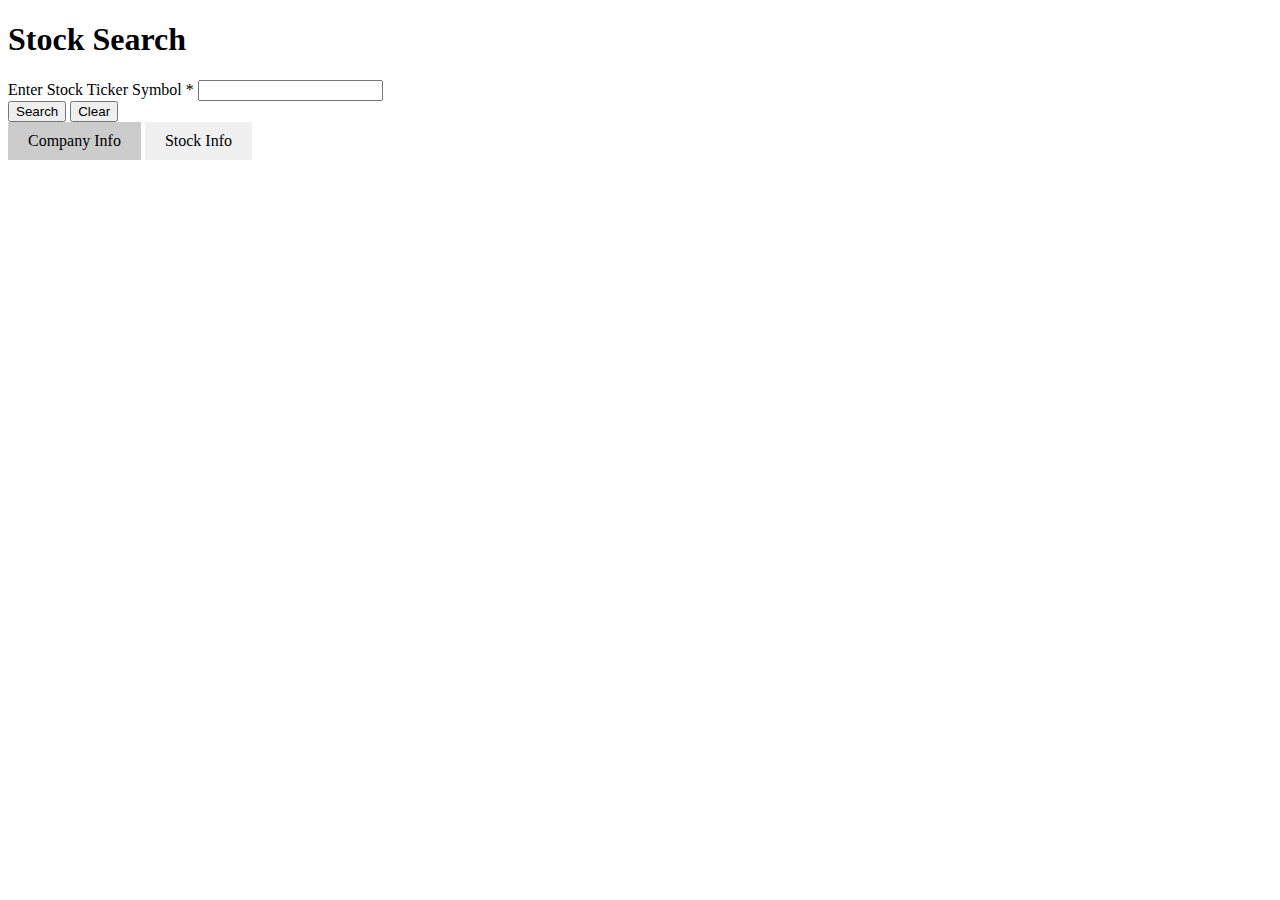
<file: Website Source Codes/Python Flask API Call Website/index.html>
<!DOCTYPE html>
<html lang="en">
    <head>
        <script>
            
            var companyData = null;
            var stockData = null;

            function displayTab(tabName) {
                var companyTab = document.getElementById('company-tab');
                var stockTab = document.getElementById('stock-tab');
                var companyDiv = document.getElementById('company-info');
                var stockDiv = document.getElementById('stock-info');

                if (tabName === 'company') {
                    companyTab.classList.add('active');
                    stockTab.classList.remove('active');
                    companyDiv.style.display = 'block';
                    stockDiv.style.display = 'none';
                    if (companyData) {
                        displayCompanyData(companyData);
                    }
                } else {
                    companyTab.classList.remove('active');
                    stockTab.classList.add('active');
                    companyDiv.style.display = 'none';
                    stockDiv.style.display = 'block';
                    if (stockData) {
                        displayStockData(stockData);
                    }
                }
            }

            function searchButton() {

                var r1 = new XMLHttpRequest();
                var stockName = document.getElementById('stock-name').value;
                var url1 = '/?search=' + stockName;

                r1.open('POST', url1, true);
                
                r1.onreadystatechange = function() {

                    if (r1.readyState === 4) {
                        console.log("Response received from:", url1);
                        console.log("Response status:", r1.status);
                        console.log("Response text:", r1.responseText);
                        if (r1.status === 200 && r1.responseText) {
                            var data = JSON.parse(r1.responseText);
                            companyData = data;
                            displayTab('company');
                        } else {
                            console.error("Empty or error response received.");
                        }
                    }
                };
                r1.send();


                var r2 = new XMLHttpRequest();

                var url2 = '/?iex=' + stockName;

                r2.open('POST', url2, true);
                
                r2.onreadystatechange = function() {

                    if (r2.readyState === 4) {
                        console.log("Response received from:", url2);
                        console.log("Response status:", r2.status);
                        console.log("Response text:", r2.responseText);
                        if (r2.status === 200 && r2.responseText) {
                            var data = JSON.parse(r2.responseText);
                            stockData = data;
                            displayTab('stock');
                        } else {
                            console.error("Empty or error response received.");
                        }
                    }
                };
                r2.send();
            }

            function displayCompanyData(data) {
                var companyInfoDiv = document.getElementById('company-info');
                companyInfoDiv.innerHTML = '';

                var heading = document.createElement('h2');
                heading.textContent = 'Company Outlook';
                companyInfoDiv.appendChild(heading);

                var table = document.createElement('table');
                table.style.width = '100%';

                var headers = ['Company Name', 'Stock Ticker Symbol', 'Stock Exchange Code', 'Company Start Date', 'Description'];

                var values = ['name', 'ticker', 'exchangeCode', 'startDate', 'description'];

                for (var i = 0; i < headers.length; i++) {
                    var row = document.createElement('tr');
                    var rowHeader = document.createElement('td');
                    var rowValue = document.createElement('td');

                    rowHeader.innerHTML = '<strong>' + headers[i] + '</strong> ';
                    rowValue.innerHTML = data[values[i]];

                    rowHeader.style.width = '25%';
                    rowValue.style.textAlign = 'center';
                    rowValue.style.maxHeight = '5em';
                    rowValue.style.overflow = 'hidden';
                    rowValue.style.textOverflow = 'ellipsis';

                    row.appendChild(rowHeader);
                    row.appendChild(rowValue);
                    table.append(row);
                };
                
                companyInfoDiv.appendChild(table);
            }

            function displayStockData(data) {
                var stockDiv = document.getElementById('stock-info');
                stockDiv.innerHTML = '';

                var heading = document.createElement('h2');
                heading.textContent = 'Stock Summary';
                stockDiv.appendChild(heading);

                var table = document.createElement('table');
                table.style.width = '100%';

                var headers = ['Stock Ticker Symbol', 'Trading Day', 'Previous Closing Price', 'Opening Price',
                 'High Price', 'Low Price', 'Last Price', 'Change', 'Change Percent', 'Number of Shares Traded'];

                var values = ['ticker', 'timestamp', 'prevClose', 'open', 'high', 'low', 'last',
                 'change', 'percent', 'volume'];

                
                
                for (var i = 0; i < headers.length; i++) {
                    var row = document.createElement('tr');
                    var rowHeader = document.createElement('td');
                    var rowValue = document.createElement('td');

                    rowHeader.innerHTML = '<strong>' + headers[i] + '</strong> ';
                    rowValue.innerHTML = data[values[i]];

                    rowHeader.style.width = '25%';
                    rowValue.style.textAlign = 'center';
                    rowValue.style.maxHeight = '5em';
                    rowValue.style.overflow = 'hidden';
                    rowValue.style.textOverflow = 'ellipsis';

                    row.appendChild(rowHeader);
                    row.appendChild(rowValue);
                    table.append(row);
                };
                
                stockDiv.appendChild(table);
            }

        </script>
        <style>
            .tab {
                display: inline-block;
                padding: 10px 20px;
                cursor: pointer;
                background-color: #f0f0f0;
            }

            .active {
                background-color: #ccc;
            }

            #company-info, #stock-info {
                display: none;
            }
        </style>
        <title>Stock Search</title>
    </head>
    <body>
        <h1>Stock Search</h1>
        <label for="stock-name">Enter Stock Ticker Symbol *</label>
        <input type="text" id="stock-name" name="ticker" required><br>
        <button id="search-button" onclick="searchButton()">Search</button>
        <button onclick="document.getElementById('stock-name').value = ''">Clear</button>
        
        <div>
            <div class="tab active" id="company-tab" onclick="displayTab('company')">Company Info</div>
            <div class="tab" id="stock-tab" onclick="displayTab('stock')">Stock Info</div>
        </div>

        <div id="company-info">

        </div>

        <div id="stock-info">

        </div>

    </body>
</html>
</file>
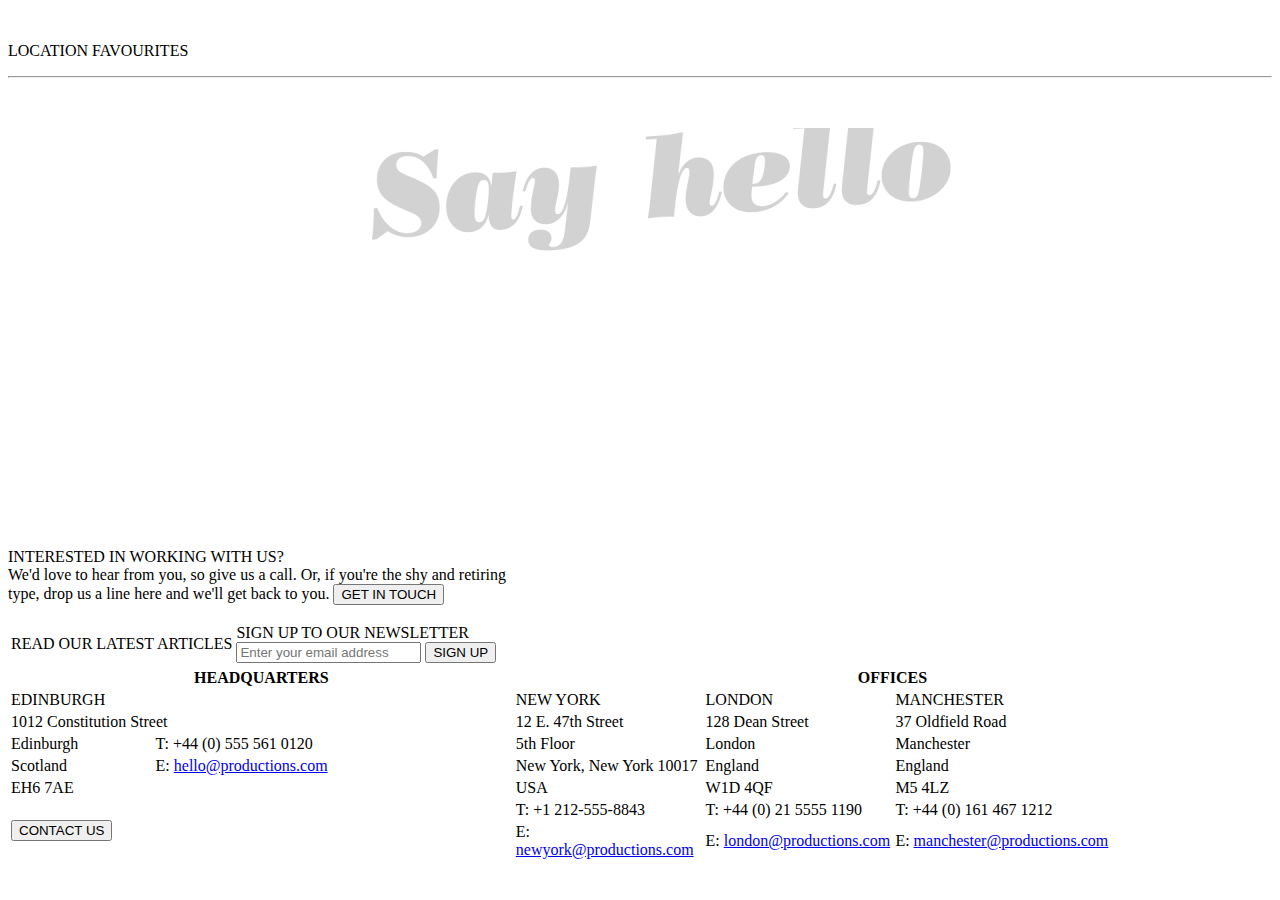
<file: Website Source Codes/Website with Simple Design/index.html>
<!DOCTYPE HTML>
<!--Yosuf Wakili CS351 HW1 index.html-->
<HTML>

  <HEAD>
    <TITLE>Filming Locations</TITLE>
    <LINK rel="styles" type="text/css" href="styles.css">

  </HEAD>

  <BODY>
    <br>

    <div class="blackbox">
        <p>LOCATION FAVOURITES</p>
        <hr class="thin">
        <p>
          <a style="text-decoration: none; color: white;" href="x.html#location13">
            <span class="underlined">No.</span>
            <span class="number">13</span>
          </a>
        </p>
    </div>

    <img src="sayhello.png" alt="Say Hello" class="image">

    <p>
      <div class="goldtext">
        <span class="gold2">INTERESTED IN WORKING WITH US?</span>
      </div>
      <SPAN class="blacktext">
        We'd love to hear from you, so give us a call. Or, if you're the shy and retiring<br>
        type, drop us a line here and we'll get back to you.
      </SPAN>

      <a style="text-decoration: none;"href="x.html#getintouch"><button class="button">GET IN TOUCH</button></a>

    </p>

    <table class="table1">
      <tr>
        <td style="width:40%">
          <div class="whitetext1">
            READ OUR LATEST ARTICLES
          </div>
        </td>
        <td class="row1col2">
          <div class="goldtext">
            <div class="gold3">
              <label for="email">SIGN UP TO OUR NEWSLETTER</label>
            </div>
          </div>
          <input type="text" placeholder="Enter your email address" id="email" name="email" class="inputbox">
          <input type="submit" value="SIGN UP" class="submitbox" href="x.html#signup">
        </td>
      </tr>
    </table>

    <table class="table2">
      <tr>
        <th style="width:40%" colspan="2" class="goldheader">HEADQUARTERS</th>
        <th colspan="3" class="goldheader">OFFICES</th>
      </tr>
      <tr>
        <td colspan="2" class="whiteheader">EDINBURGH</td>
        <td style="width:15%" class="whiteheader">NEW YORK</td>
        <td style="width:15%" class="whiteheader">LONDON</td>
        <td class="whiteheader">MANCHESTER</td>
      </tr>
      <tr>
        <td colspan="2" class="whitetext2">1012 Constitution Street</td>
        <td class="whitetext2">12 E. 47th Street</td>
        <td class="whitetext2">128 Dean Street</td>
        <td class="whitetext2">37 Oldfield Road</td>
      </tr>
      <tr>
        <td class="whitetext2">Edinburgh</td>
        <td class="whitetext2"><span>T:</span> +44 (0) 555 561 0120</td>
        <td class="whitetext2">5th Floor</td>
        <td class="whitetext2">London</td>
        <td class="whitetext2">Manchester</td>
      </tr>
      <tr>
        <td class="whitetext2">Scotland</td>
        <td class="whitetext2"><span>E:</span> <a href="mailto:hello@productions.com">hello@productions.com</a></td>
        <td class="whitetext2">New York, New York 10017</td>
        <td class="whitetext2">England</td>
        <td class="whitetext2">England</td>
      </tr>
      <tr>
        <td colspan="2" class="whitetext2">EH6 7AE</td>
        <td class="whitetext2">USA</td>
        <td class="whitetext2">W1D 4QF</td>
        <td class="whitetext2">M5 4LZ</td>
      </tr>
      <tr>
        <td colspan="2" rowspan="2"><a style="text-decoration: none;"href="x.html#contactus"><button class="contactbox">CONTACT US</button></a></td>
        <td class="whitetext2"><span>T:</span> +1 212-555-8843</td>
        <td class="whitetext2"><span>T:</span> +44 (0) 21 5555 1190</td>
        <td class="whitetext2"><span>T:</span> +44 (0) 161 467 1212</td>
      </tr>
      <tr>
        <td class="whitetext2"><span>E:</span> <a href="mailto:newyork@productions.com">newyork@productions.com</a></td>
        <td class="whitetext2"><span>E:</span> <a href="mailto:london@productions.com">london@productions.com</a></td>
        <td class="whitetext2"><span>E:</span> <a href="mailto:manchester@productions.com">manchester@productions.com</a></td>
      </tr>

    </table>
  </BODY>

</HTML>
</file>
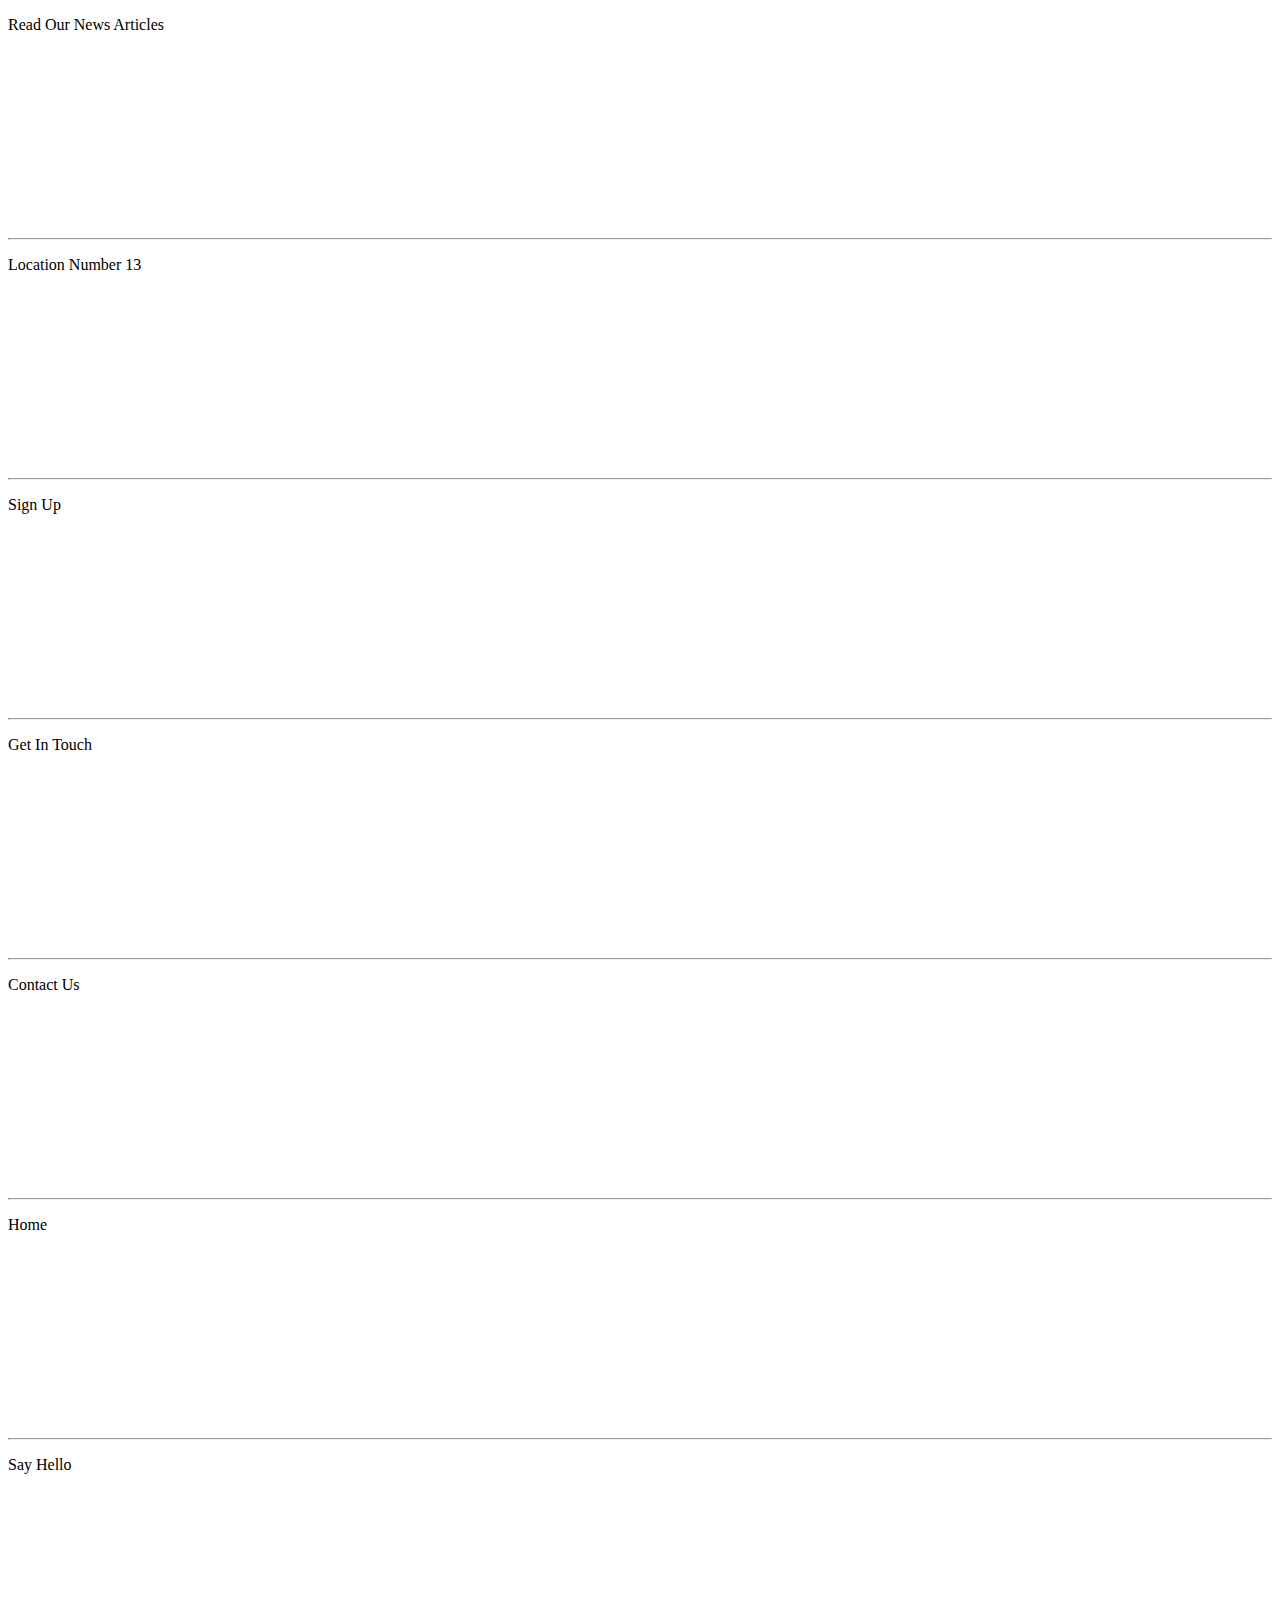
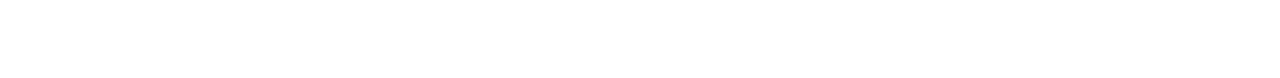
<file: Website Source Codes/Website with Simple Design/x.html>
<!DOCTYPE html>
<!--Yosuf Wakili CS351 HW1 x.html-->
<html>
    <head>
        <title>CS 351 Homework 1</title>
    </head>
    <body>
        <p>Read Our News Articles</p>
        <br><br><br><br><br><br><br><br><br><br>
        <hr>
        <p id="location13">Location Number 13</p>
        <br><br><br><br><br><br><br><br><br><br>
        <hr>
        <p id="signup">Sign Up</p>
        <br><br><br><br><br><br><br><br><br><br>
        <hr>
        <p id="getintouch">Get In Touch</p>
        <br><br><br><br><br><br><br><br><br><br>
        <hr>
        <p id="contactus">Contact Us</p>
        <br><br><br><br><br><br><br><br><br><br>
        <hr>
        <p>Home</p>
        <br><br><br><br><br><br><br><br><br><br>
        <hr>
        <p>Say Hello</p>
        <br><br><br><br><br><br><br><br><br><br>
    </body>
</html>
</file>
<file: Website Source Codes/Website with Simple Design/styles.css>
.blackbox {
  color: white;
  font-family: Verdana, sans-serif;
  text-align: center;
  font-size: 16px;
  line-height: 20px;
  letter-spacing: 6px;
  padding: 40px;
  margin: auto;
  width: 350px;
  height: 175px;
  background-color: #201c1c;
}

.thin {
  border-top: 1px;
}

.underlined {
  text-decoration-line: underline;
  text-underline-offset: 15px;
  text-decoration-color: white;
  letter-spacing: 1px;
  line-height: 40px;
  font-size: 50px;
  vertical-align: top;
}

.number {
  text-decoration-color: white;
  letter-spacing: -4px;
  line-height: 85px;
  font-size: 120px;
}

.image {
  display: block;
  margin-left: auto;
  margin-right: auto;
  position: relative;
  top: 50px;
}

.goldtext {
  color: #c0ae46;
  font-family: Verdana, sans-serif;
  font-size: 15px;
  letter-spacing: 4px;
  word-spacing: 3px;
  text-align: center;
}
.gold2 {
  display: block;
  margin-left: auto;
  margin-right: auto;
  position: relative;
  top: -270px;
}

.blacktext {
  font-family: Calibri;
  letter-spacing: -0.9px;
  font-weight: bold;
  color: rgba(0, 0, 0, 0.774);
  font-size: 20px;
  text-align: center;
  display: block;
  margin-left: auto;
  margin-right: auto;
  position: relative;
  top: -250px;
}

.button {
  font-family: Verdana, sans-serif;
  color: black;
  letter-spacing: 4px;
  border: 4px solid black;
  background-color: white;
  padding: 20px 80px;
  display: grid;
  margin: auto;
  position: relative;
  top: -215px;

}

table.table1, th, td {
  margin-top: -125px;
  width: 100%;
  height: 300px;
  background-color: rgba(0, 0, 0, 0.788);
  border: 1px white;
}

.row1col2 {
  padding-left: 100px;
  
}

.whitetext1 {
  font-family: Verdana, sans-serif;
  color:white;
  letter-spacing: 4px;
  text-align: center;
}

.gold3 {
  text-align: left;
  line-height: 50px;
}

.inputbox {
  font-family: Verdana, sans-serif;
  font-size: 20px;
  width: 400px;
  height: 50px;
  padding-left: 10px;
}

.submitbox {
  font-family: Verdana, sans-serif;
  color: white;
  letter-spacing: 4px;
  border: 2px solid white;
  background-color: rgba(0, 0, 0, 0.788);
  height: 55px;
  width: 200px;
}

table.table2, th, td {
  width: 100%;
  height: 50px;
  background-color: rgb(0, 0, 0);
  border: 1px white;
}

.goldheader {
  color: #c0ae46;
  font-family: Verdana, sans-serif;
  font-size: 20px;
  font-weight: lighter;
  text-align: left;
  padding-left: 50px;
  letter-spacing: 4px;
}

.whiteheader {
  color: white;
  font-family: Verdana, sans-serif;
  font-size: 18px;
  font-weight: lighter;
  text-align: left;
  padding-left: 50px;
  letter-spacing: 4px;
}

.whitetext2 {
  color: white;
  font-family: Verdana, sans-serif;
  font-size: 16px;
  font-weight: lighter;
  text-align: left;
  padding-left: 50px;
  letter-spacing: 4px;
}

.contactbox {
  font-family: Verdana, sans-serif;
  color: white;
  letter-spacing: 4px;
  text-align: center;
  border: 2px solid white;
  background-color: rgba(0, 0, 0, 0.788);
  height: 50px;
  width: 200px;
  position: relative;
  margin: auto;
  left: 45px;
}
</file>
